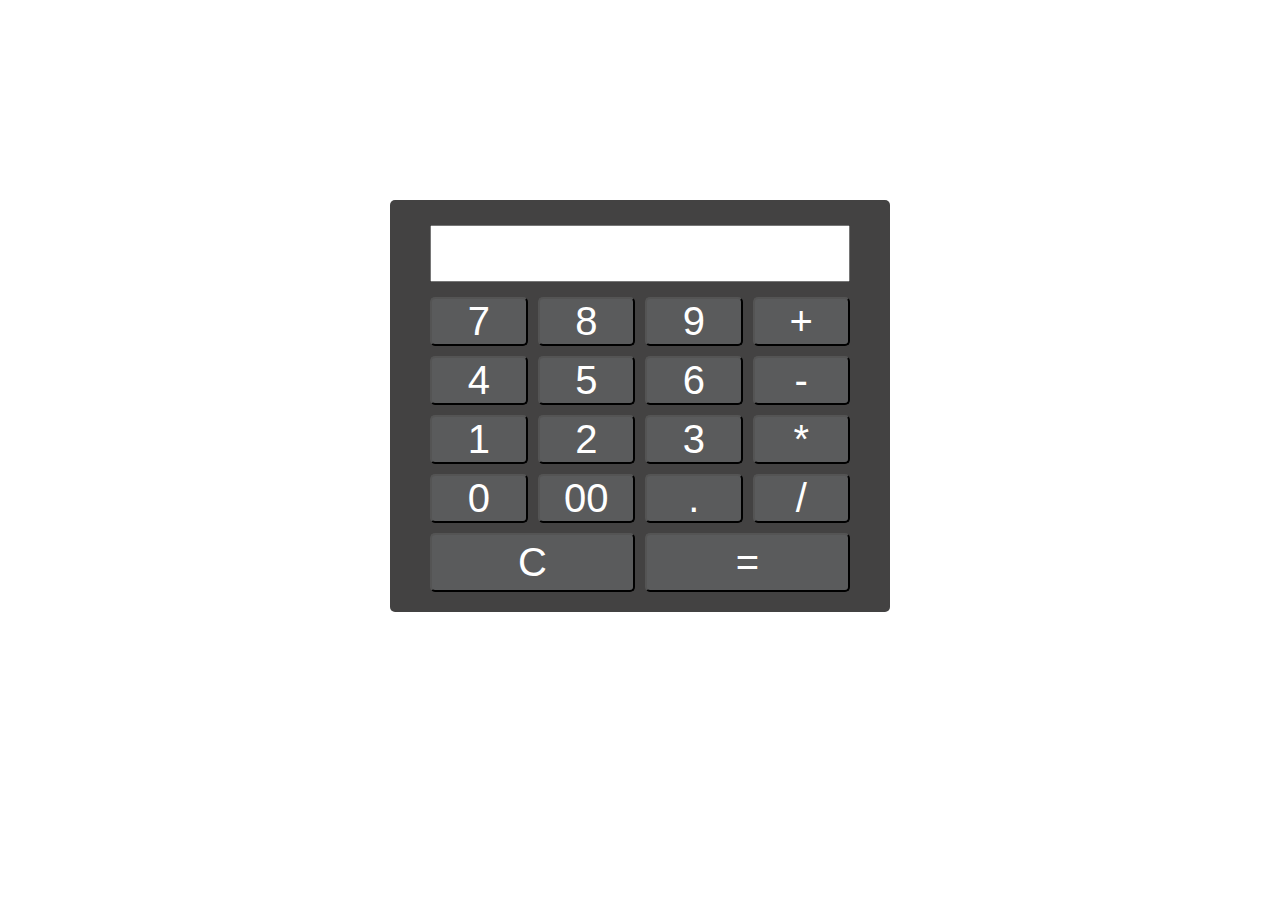
<file: Calculator/index.html>
<!DOCTYPE html>
<html lang="en">
<head>
  <meta charset="UTF-8">
  <meta name="viewport" content="width=device-width, initial-scale=1.0">
  <title>Coading Test</title>
  <link rel="stylesheet" href="style.css">
  <script src="index.js" defer></script>
</head>
<body>

  <div class="container">
    <div class="display-box"><input type="text" id="display" readonly></div>
    <div id="keys">
      <button onclick="updateCalculator('7')">7</button>
      <button onclick="updateCalculator('8')">8</button>
      <button onclick="updateCalculator('9')">9</button>
      <button onclick="updateCalculator('+')">+</button>

      <button onclick="updateCalculator('4')">4</button>
      <button onclick="updateCalculator('5')">5</button>
      <button onclick="updateCalculator('6')">6</button>
      <button onclick="updateCalculator('-')">-</button>

      <button onclick="updateCalculator('1')">1</button>
      <button onclick="updateCalculator('2')">2</button>
      <button onclick="updateCalculator('3')">3</button>
      <button onclick="updateCalculator('*')">*</button>

      <button onclick="updateCalculator('0')">0</button>
      <button onclick="updateCalculator('00')">00</button>
      <button onclick="updateCalculator('.')">.</button>

      <button onclick="updateCalculator('/')">/</button>
      <button class="itemSpan" onclick="clearDisplay()">C</button>
 
      
      <button class="itemSpan" onclick="calculate()">=</button>

    </div>

  </div>
  
</body>
</html>
</file>
<file: Calculator/style.css>
* {
 margin: 0;
 padding: 0;
 box-sizing: border-box;
}

.container {
  width: 500px;
  height: auto;
  background-color: rgb(67, 66, 66);
  border-radius: 5px;
  margin: 0 auto;
  padding: 20px;

  display: flex;
  flex-direction: column;
  justify-content: center;
  gap: 10px;

  position: relative;
  top: 200px ;
}

.display-box {
  width: 100%;
  height: auto;
  ;
  padding: 5px 20px;
  display: flex;
  justify-content: center;
  align-items: center;
}

.display-box input {
  width: 100%;
  height: auto;
  padding: 15px 10px;
  font-size: 20px;
}

#keys {
  width: 100%;
  padding: 0 20px;
  display: grid;
  grid-template-columns: repeat(4, 1fr);
  grid-template-rows: repeat(3, 1fr);
  gap: 10px;
  
}

 button {
  width: 100%;
  height: 100%;
  background-color: rgb(58, 58, 58);
  color: white;
  font-size: 40px;
  text-align: center;
  background-color: rgb(90, 91, 92);
  border-radius: 5px;
}

button:hover {
  cursor: pointer;
  background-color: rgb(103, 103, 103);
}
 button:active {
  color: rgb(244, 92, 92);
}
.itemSpan {
  grid-column: span 2;
  padding: 5px;
}
</file>
